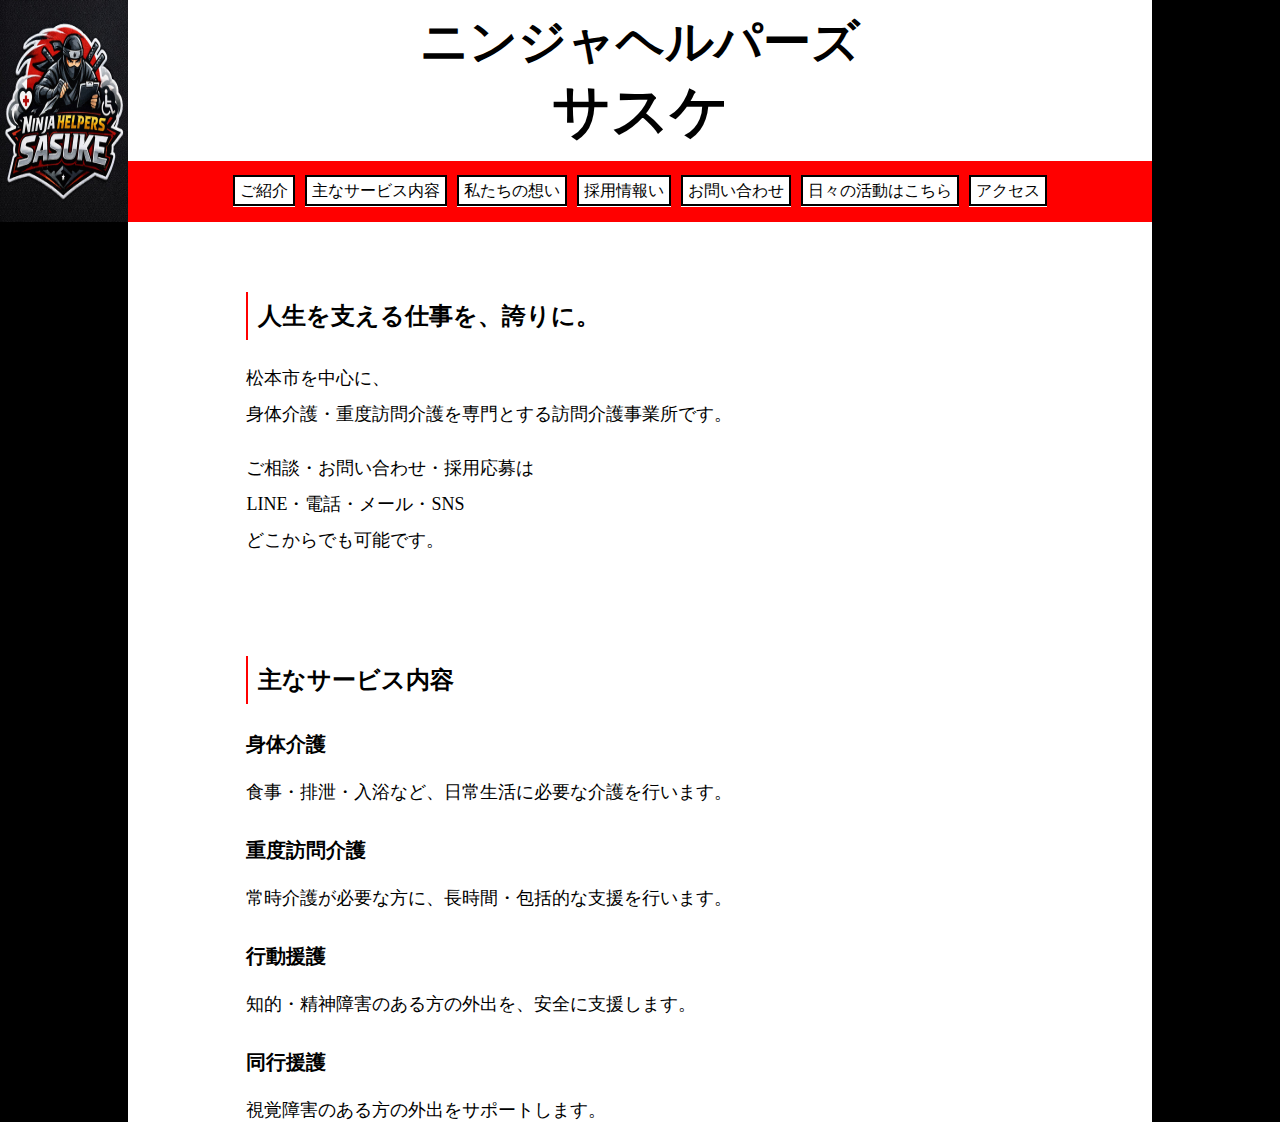
<file: index.html>
<!DOCTYPE html>
<html>

<head>
    <meta charset="UTF-8">
    <meta name="viewport" content="width=device-width, initial-scale=1.0">
    <title>Ninja Helpers Sasuke</title>
    <link rel="stylesheet" href="styles.css">
</head>

<body>
    <header>
        <div class="header_right">
        <h1><span class="nowrap">ニンジャ</span><span class="nowrap">ヘルパーズ</span><br><span class="title">サスケ</span></h1>
            <ul class="header_links page_links">
                <li><a href="/ninja.helpers.sasuke/index.html#part_1">ご紹介</a></li>
                <li><a href="/ninja.helpers.sasuke/index.html#part_2">主なサービス内容</a></li>
                <li><a href="/ninja.helpers.sasuke/index.html#part_3">私たちの想い</a></li>
                <li><a href="/ninja.helpers.sasuke/index.html#part_4">採用情報い</a></li>
                <li><a href="/ninja.helpers.sasuke/index.html#part_5">お問い合わせ</a></li>
                <li><a href="/ninja.helpers.sasuke/index.html#part_6">日々の活動はこちら</a></li>
                <li><a href="/ninja.helpers.sasuke/index.html#part_7">アクセス</a></li>
            </ul>
        </div>
        <img class="top_img" src="images/1767074483686.jpg" alt="">
    </header>
    <div class="page">
        <div class="wall">
            <div class="part" id="part_1">
                <h2>人生を支える仕事を、<wbr>誇りに。</h2>
                <p>松本市を中心に、<br>身体介護・重度訪問介護を専門とする訪問介護事業所です。</p>
                <p>ご相談・お問い合わせ・採用応募は<br class="pconly">LINE・電話・メール・SNS<br class="pconly">どこからでも可能です。</p>
            </div>
            <div class="part" id="part_2">
                <h2>主なサービス内容</h2>
                <dl>
                <dt>身体介護</dt>
                <dd>食事・排泄・入浴など、日常生活に必要な介護を行います。</dd>
                <dt>重度訪問介護</dt>
                <dd>常時介護が必要な方に、長時間・包括的な支援を行います。</dd>
                <dt>行動援護</dt>
                <dd>知的・精神障害のある方の外出を、安全に支援します。</dd>
                <dt>同行援護</dt>
                <dd>視覚障害のある方の外出をサポートします。</dd>
                <dt>移動支援</dt>
                <dd>通院や買い物などの外出支援を行います。</dd>
                <dt>家事援助</dt>
                <dd>掃除・洗濯・調理など、生活を整える支援です。</dd>
                </dl>
            </div>
            <div class="part" id="part_3">
                <h2>私たちの想い</h2>
                <p>できないを、できるに。<br>人としての尊厳を守り、<br>住み慣れた地域で暮らし続けることを支えます。<br>介護を、誇れる仕事に。</p>
            </div>
            <div class="part" id="part_4">
                <h2>採用情報い</h2>
                <p>一緒に働く仲間を募集しています。</p>
                <ul>
                    <li>身体介護・重度訪問が中心</li>
                    <li>月40万円以上可能</li>
                    <li>男性ヘルパー歓迎</li>
                    <li>未経験OK（研修あり）</li>
                </ul>
                <p>応募・相談は<br>LINE・電話・メール<br>どこからでも可能です。</p>
            </div>
            <div class="part" id="part_5">
                <h2>お問い合わせ</h2>
                <p>ご利用相談・ご質問・採用応募は<br>以下のいずれからでも受け付けています。</p>
                <ul>
                    <li>LINE</li>
                    <li>電話</li>
                    <li>メール</li>
                    <li><a href="https://www.instagram.com/direct/t/17848536039655952" target="_blank" rel="noopener">Instagram（DM）</a></li>
                    <li><a href="https://x.com/kaigosasuke" target="_blank" rel="noopener">X（DM）</a></li>
                </ul>
            </div>
            <div class="part" id="part_6">
                <h2>日々の活動はこちら</h2>
                <ul>
                    <li>LINE</li>
                    <li><a href="https://www.instagram.com/kaigosasuke"
   onclick="openInstagram(event)">
  Instagram
</a></li>
                    <li><a href="https://x.com/kaigosasuke?s=11" target="_blank" rel="noopener">X</a></li>
                    <li>YouTube</li>
                    <li>TikTok</li>
                </ul>
            </div>
            <div class="part" id="part_7">
                <h2>アクセス</h2>
                <iframe src="https://www.google.com/maps/embed?pb=!1m14!1m8!1m3!1d1609.2045596918188!2d137.9660713635848!3d36.22955446635211!3m2!1i1024!2i768!4f13.1!3m3!1m2!1s0x601d0e8bd528dceb%3A0xda2afc863df2bd0f!2sMatsumoto%20Station!5e0!3m2!1sen!2sjp!4v1767336202222!5m2!1sen!2sjp" width="600" height="450" style="border:0;" allowfullscreen="" loading="lazy" referrerpolicy="no-referrer-when-downgrade"></iframe>
            </div>
        </div><!-- wall -->
    </div><!-- page -->
     <script src="script.js"></script
</body>

</html>
</file>
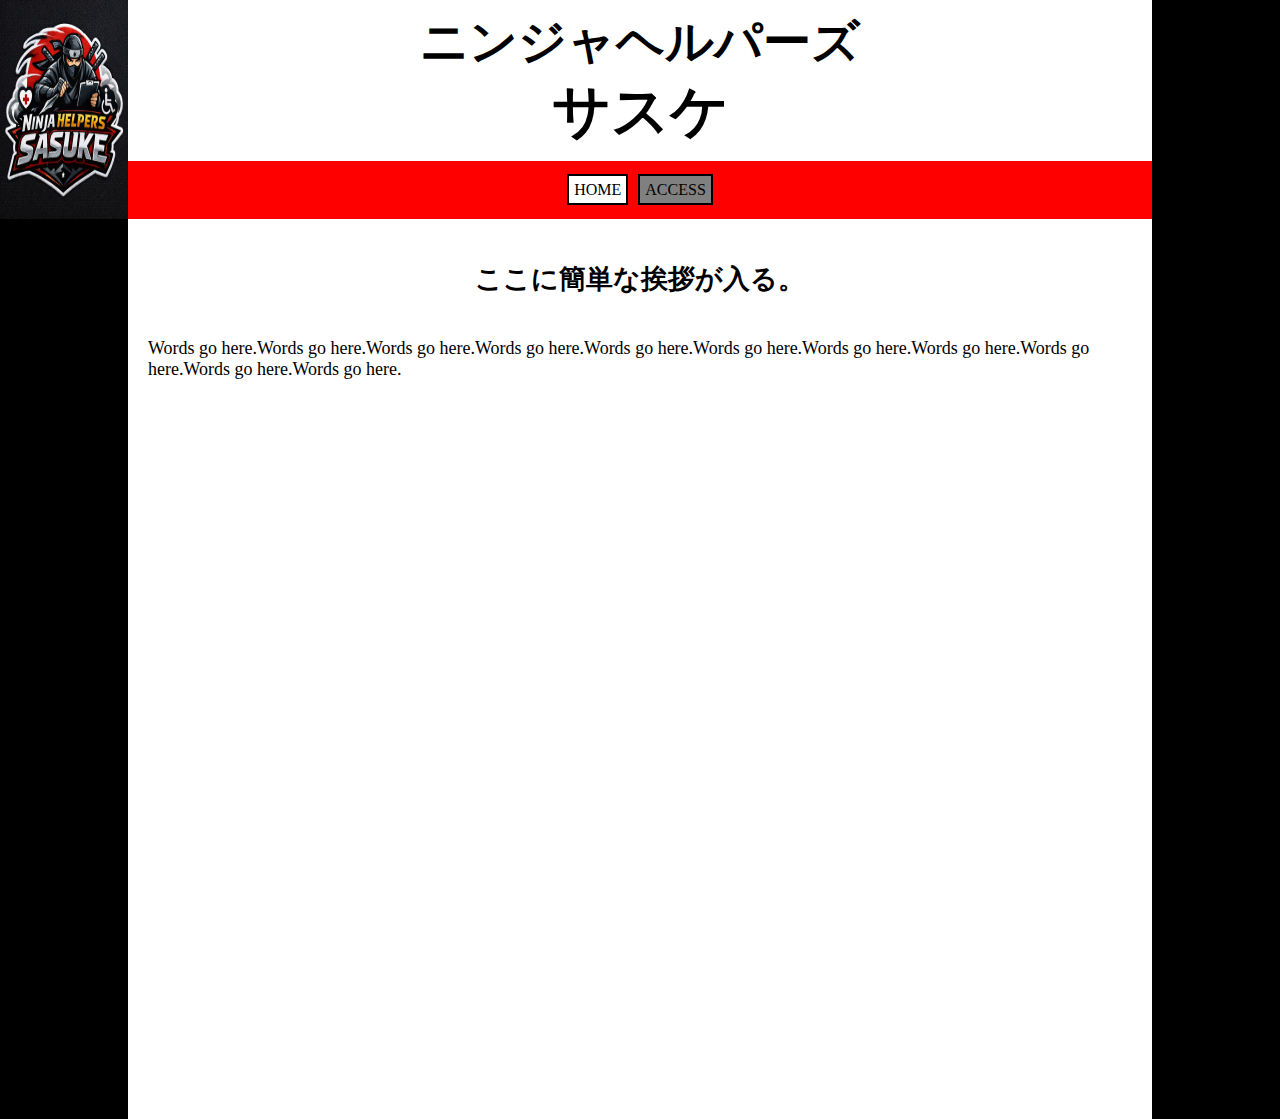
<file: access.html>
<!DOCTYPE html>
<html>

<head>
    <meta charset="UTF-8">
    <meta name="viewport" content="width=device-width, initial-scale=1.0">
    <title>Ninja Helpers Sasuke</title>
    <link rel="stylesheet" href="styles.css">
</head>

<body>
    <header>
        <div class="header_right">
        <h1>ニンジャヘルパーズ<br><span class="title">サスケ</span></h1>
            <ul class="header_links">
            <li><a href="https://amonflame.github.io/ninja.helpers.sasuke/index.html">HOME</a></li>
              <li class="current"><a href="https://amonflame.github.io/ninja.helpers.sasuke/access.html">ACCESS</a></li>
        </ul>
        </div>
        <img class="top_img" src="images/1767074483686.jpg" alt="">
    </header>
    <div class="page">
        <div class="wall">
    <h2>ここに簡単な挨拶が入る。</h2>
    <p>Words go here.Words go here.Words go here.Words go here.Words go here.Words go here.Words go here.Words go here.Words go here.Words go here.Words go here.</p>
            <iframe src="https://www.google.com/maps/embed?pb=!1m14!1m8!1m3!1d1609.2045596918188!2d137.9660713635848!3d36.22955446635211!3m2!1i1024!2i768!4f13.1!3m3!1m2!1s0x601d0e8bd528dceb%3A0xda2afc863df2bd0f!2sMatsumoto%20Station!5e0!3m2!1sen!2sjp!4v1767336202222!5m2!1sen!2sjp" width="600" height="450" style="border:0;" allowfullscreen="" loading="lazy" referrerpolicy="no-referrer-when-downgrade"></iframe>
        </div>
    </div>
     <script src="script.js"></script
</body>

</html>
</file>
<file: styles.css>
header {
  width: 100%;
  flex: 0 0 auto;
  display: flex;
  flex-direction: row-reverse;
  justify-content: left;
}
@media only screen and (max-width: 600px) {
  header {
    flex-direction: column-reverse;
    position: relative;
  }
  .header_right, .top_img {
    width: 100%!important;
  }
  .page_links {
    flex-wrap: wrap;
  }
  .part {
    width:100%!important;
    margin: 0!important;
  }
  .part dd {
    text-wrap: balance;
  }
  .part ul {
    padding-left: 15px!important; 
  }
}
.header_right {
  width: 80%;
  min-width: 300px;
}
h1 {
  background-color: white;
  margin: 0;
  padding: 10px 0;
  text-align: center;
  font-size: 3rem;
}
.title {
  font-size: 120%;
}
.top_img {
width: 10%;
}
body {
background-color: black;
  margin: 0;
  display: flex;
  flex-direction: column;
  height: 100vh;
}
.page {
  width: 80%;
  margin: 0 auto;
  background-color: white;
  min-height: 100vh;
  font-size: 1.125rem;
  flex: 1;
  overflow-y: auto;
}
.wall {
  padding: 20px;
  display:flex;
  align-items: center;
  flex-direction: column;
}
img {
  height: 100%;
  width: auto;
  max-height: 500px;
}
.header_links {
 
    list-style: none;
  padding: 15px 20px;
  display: flex;
  gap: 10px;
  background-color: red;
  margin: 0;
  justify-content: center;
}
.header_links li {
  list-style: none;
  text-decoration: none;
  padding: 5px 0;
  background-color: white;
}
.header_links li.current {
  background-color: gray;
}
.header_links li:hover {
  background-color: gray;
}
.header_links li a {
  text-decoration: none;
  color: black;
  border: 2px black solid;
  padding: 5px;
}

table {
  border: black 2px solid;
  font-size: 20px;
}
iframe {
  max-width: 100%;
}
.part {
  margin: 30px auto;
  width: 80%;
  line-height: 2;
}
.part h2 {
  border-left: red 2px solid;
  padding-left: 10px;
  font-size: 1.5rem;
}
.part dt {
  font-size: 1.25rem;
  margin-bottom: 10px;
  font-weight: bold;
}
.part dd {
  margin-left: 0;
  margin-bottom: 20px;
}
.part li {
  list-style: circle;
}
</file>
